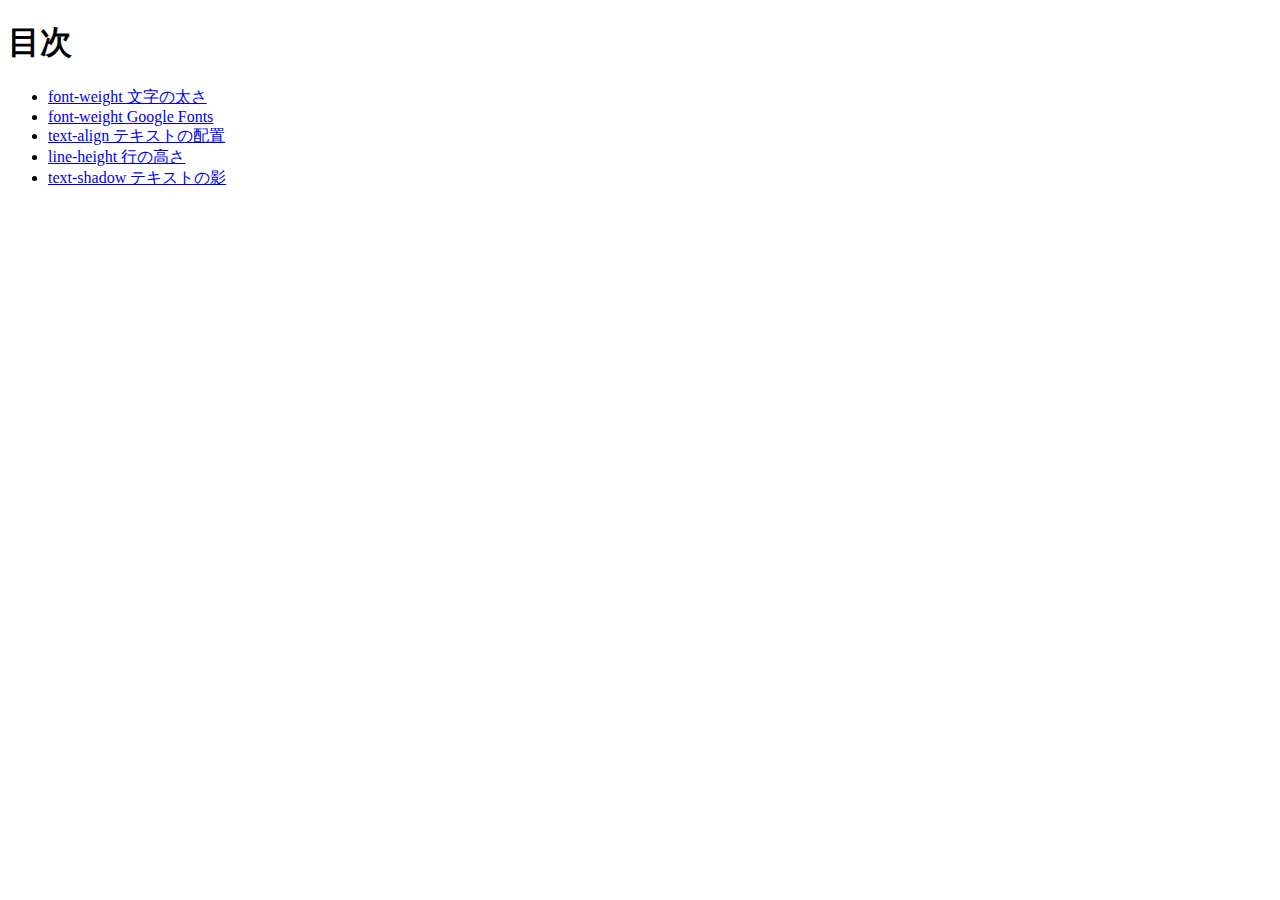
<file: index.html>
<!DOCTYPE html>
<html lang="ja">
<head>
    <meta charset="utf-8">
    <title>20250710-hc</title>    
</head>
<body>
    <h1>目次</h1>
    <ul>
        <li><a href="fw-1/index.html">font-weight 文字の太さ</a></li>
        <li><a href="fw-2/index.html">font-weight Google Fonts</a></li>
        <li><a href="ta/index.html">text-align テキストの配置</a></li>
        <li><a href="ln/index.html">line-height 行の高さ</a></li>
        <li><a href="ts/index.html">text-shadow テキストの影</a></li>
    </ul> 
</body>
</html>
</file>
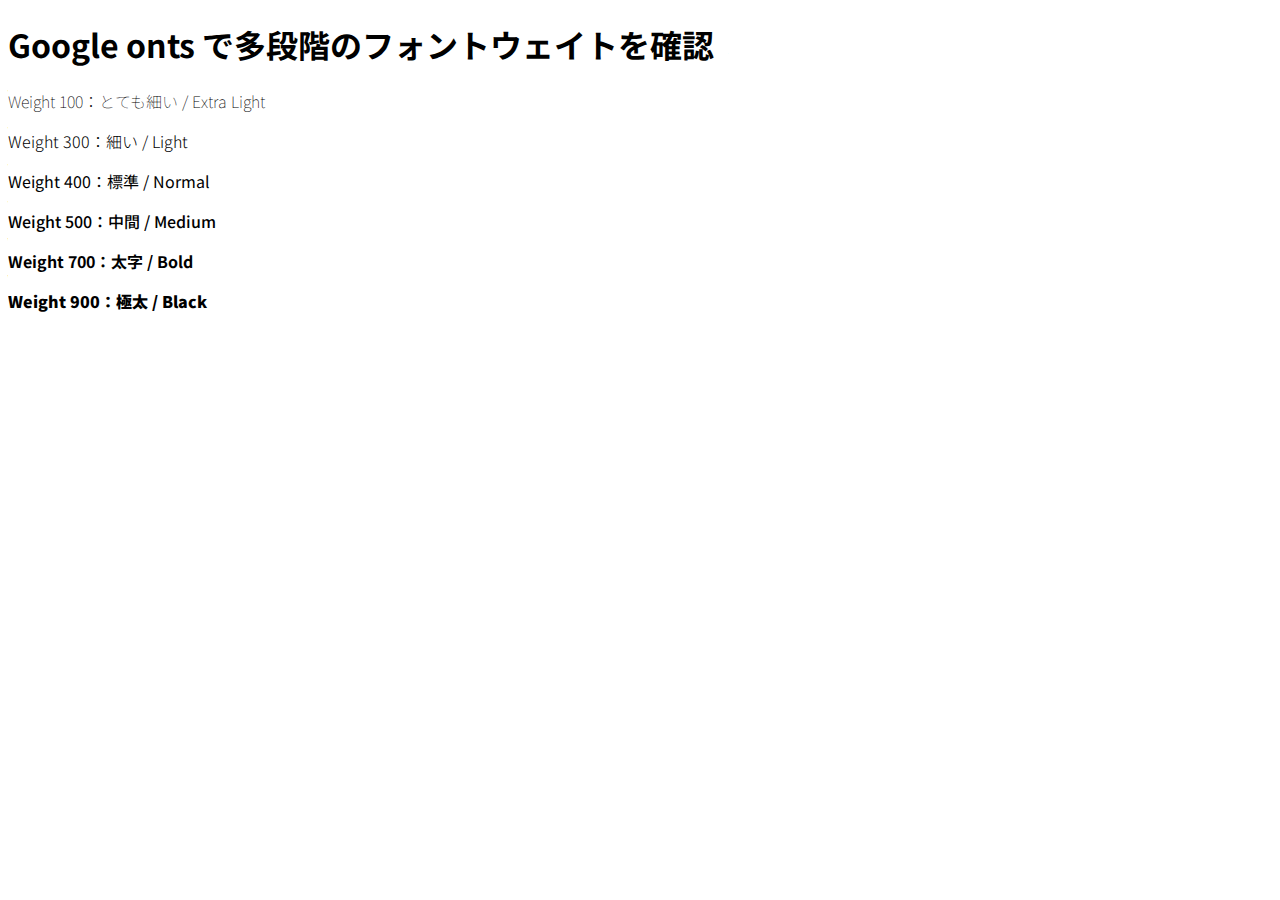
<file: fw-2/index.html>
<!DOCTYPE html>
<html lang="ja">
<head>
    <meta charset="UTF-8">
<title>font-weight 多段階指定</title>
      <link rel="stylesheet" href="https://fonts.googleapis.com/css2?family=Noto+Sans+JP:wght@100;300;400;500;700;900&display=swap">
  <link rel="stylesheet" href="style.css">
</head>
<body>
    <h1>Google onts で多段階のフォントウェイトを確認</h1>
    <p class="w100">Weight 100：とても細い / Extra Light</p>
<p class="w300">Weight 300：細い / Light</p>
<p class="w400">Weight 400：標準 / Normal</p>
<p class="w500">Weight 500：中間 / Medium</p>
<p class="w700">Weight 700：太字 / Bold</p>
<p class="w900">Weight 900：極太 / Black</p>

</body>
</html>
</file>
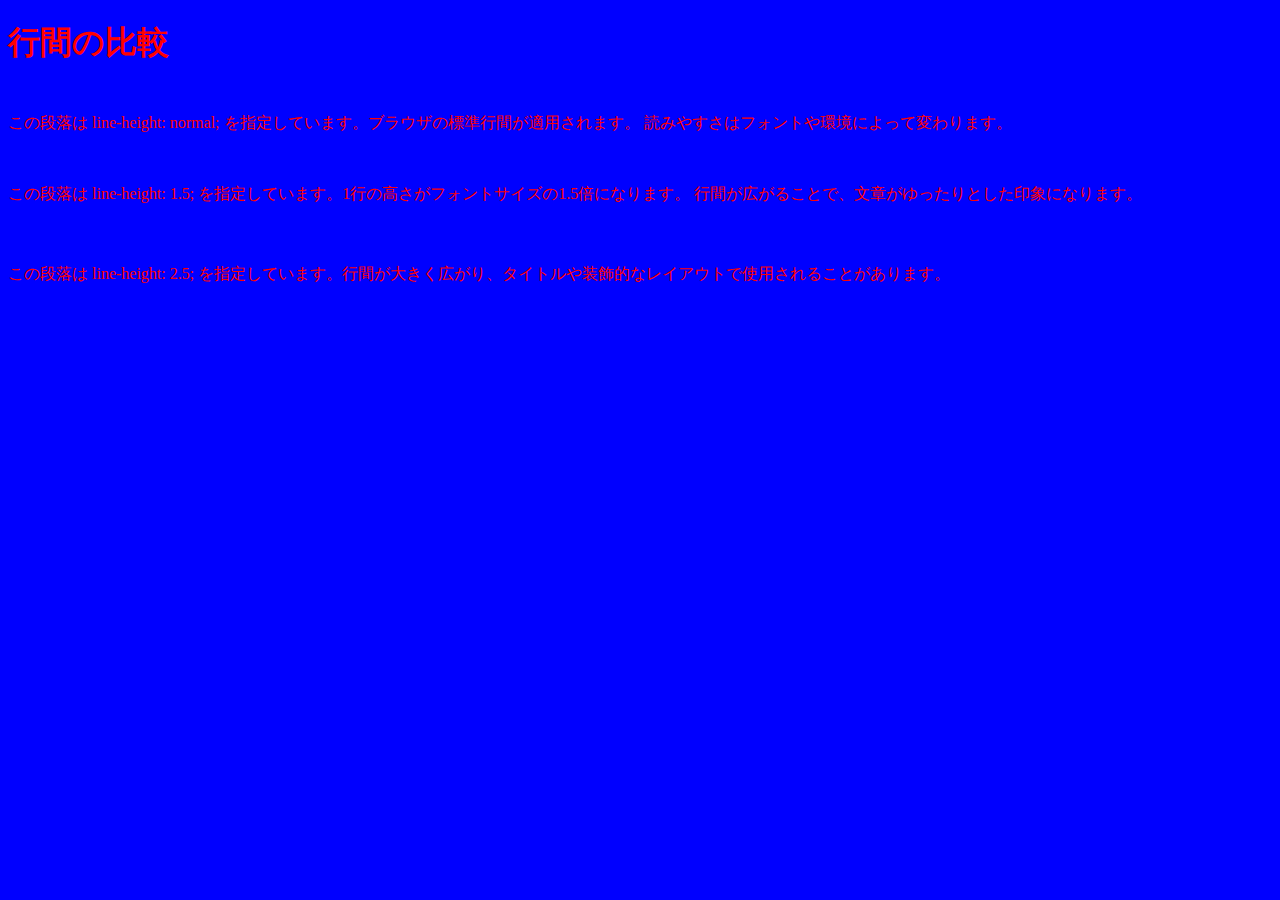
<file: ln/index.html>
<!DOCTYPE html>
<html lang="ja">
<head>
    <meta charset="UTF-8">
    <title>line-height 行の高さ</title>
    <link rel="stylesheet" href="style.css">
</head>
<body>
    <h1>行間の比較</h1>
    <p class="lh-normal">
    この段落は line-height: normal; を指定しています。ブラウザの標準行間が適用されます。
    読みやすさはフォントや環境によって変わります。
  </p>

  <p class="lh-150">
    この段落は line-height: 1.5; を指定しています。1行の高さがフォントサイズの1.5倍になります。
    行間が広がることで、文章がゆったりとした印象になります。
  </p>

  <p class="lh-250">
    この段落は line-height: 2.5; を指定しています。行間が大きく広がり、タイトルや装飾的なレイアウトで使用されることがあります。
  </p>
</body>
</html>
</file>
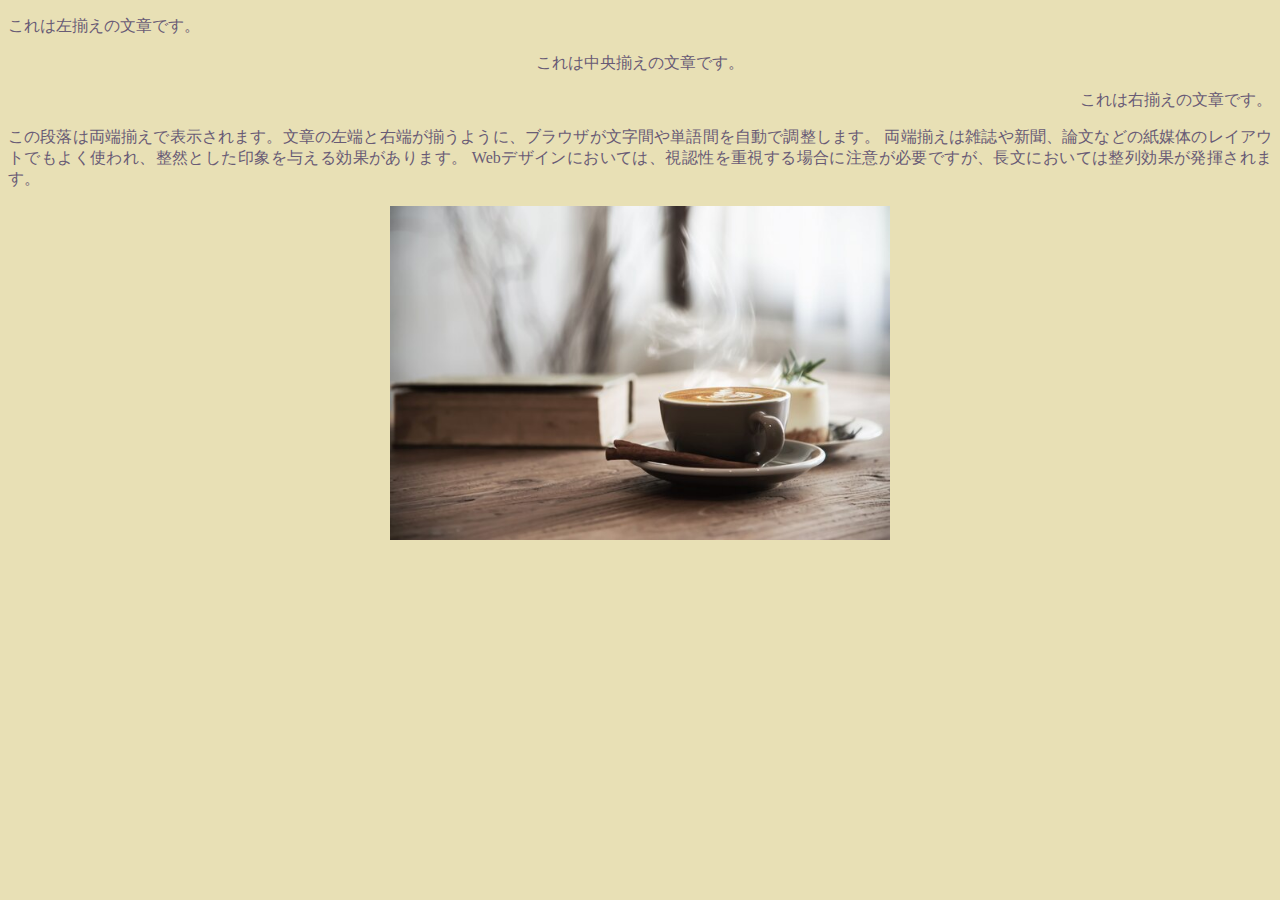
<file: ta/index.html>
<!DOCTYPE html>
<html lang="ja">
<head>
    <meta charset="UTF-8">
    <title>text-align テキストの配置</title>
    <link rel="stylesheet" href="style.css">
</head>
<body>
    <p class="left">これは左揃えの文章です。</p>
    <p class="center">これは中央揃えの文章です。</p>
    <p class="right">これは右揃えの文章です。</p>
    <p class="justify">この段落は両端揃えで表示されます。文章の左端と右端が揃うように、ブラウザが文字間や単語間を自動で調整します。
  両端揃えは雑誌や新聞、論文などの紙媒体のレイアウトでもよく使われ、整然とした印象を与える効果があります。
  Webデザインにおいては、視認性を重視する場合に注意が必要ですが、長文においては整列効果が発揮されます。</p>
  <p class="image"><img src="photo.jpg"></p>
    </body>
</html>
</file>
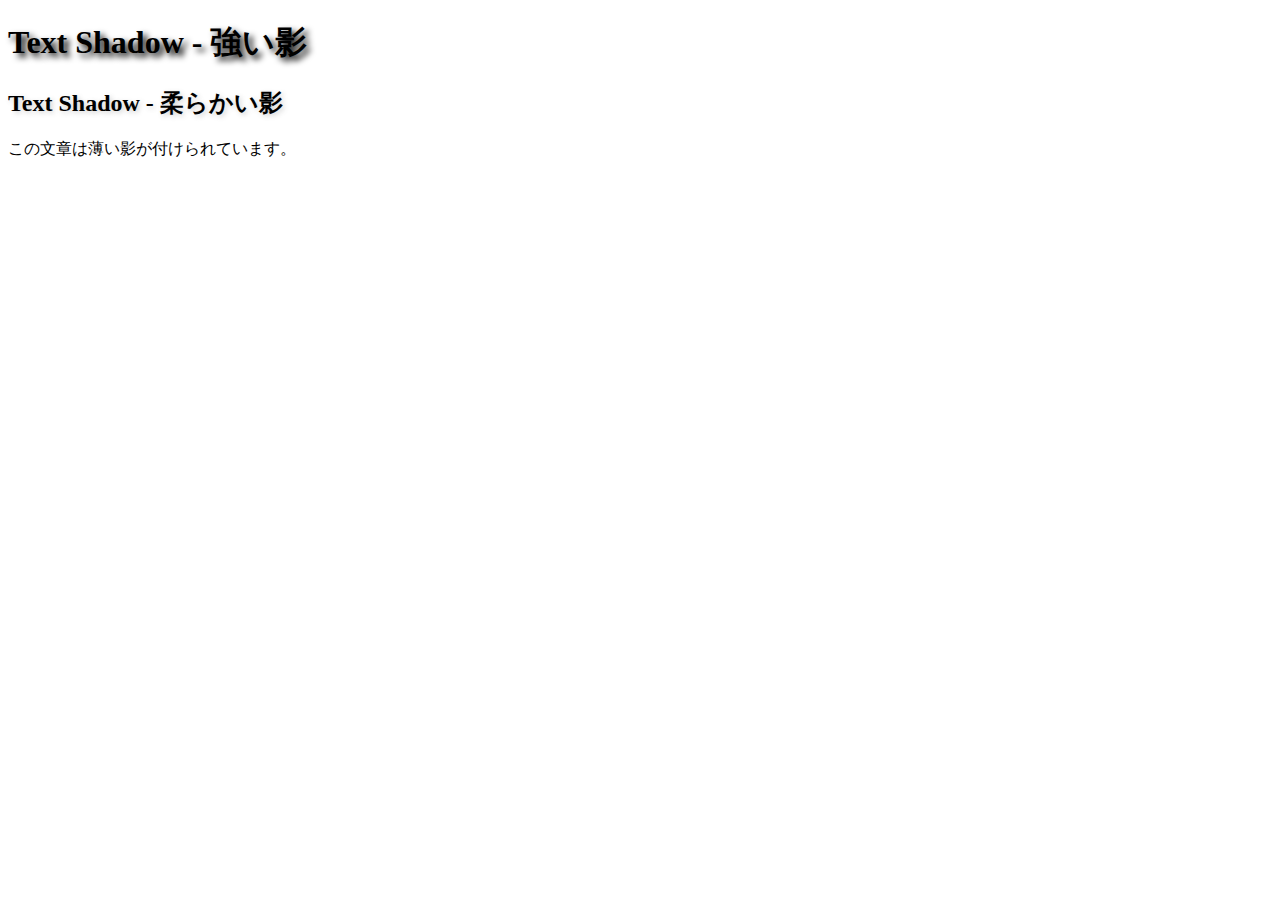
<file: ts/index.html>
<!DOCTYPE html>
<html lang="ja">
<head>
    <meta charset="UTF-8">
    <title>text-shadow テキストの影</title>
    <link rel="stylesheet" href="style.css">
</head>
<body>
<h1 class="shadow-strong">Text Shadow - 強い影</h1>
<h2 class="shadow-soft">Text Shadow - 柔らかい影</h2>
<p class="shadow-light">この文章は薄い影が付けられています。</p>
</body>
</html>
</file>
<file: fw-2/style.css>
@charset "utf-8";
body {
  font-family: "Noto Sans JP", sans-serif;
}

.w100{
  font-weight: 100;
}

.w300 {
  font-weight: 300;
}

.w400 {
  font-weight: 400;
}

.w500 {
  font-weight: 500;
}

.w700 {
  font-weight: 700;
}

.w900 {
  font-weight: 900;
}
</file>
<file: ln/style.css>
@charset "utf-8";
* {
  box-sizing: border-box;
}

body {
  font-size: 16px;
  background-color: blue;
  color:red
}

p {
  margin: 3em 0;
}

.lh-normal {
  line-height: normal;
}

.lh-150 {
  line-height: 1.5;
}

.lh-250 {
  line-height: 2.5;
}
</file>
<file: ta/style.css>
@charset "utf-8";
body{
    background-color: rgb(232, 224, 181);
    color: rgb(104, 91, 117);

}
.left {
    text-align: left;
}
.center{
    text-align: center;
}
.right {
    text-align: right;
}
.justify {
    text-align: justify;
}
.image{
    text-align: center;

}
img{
    width: 500px;
}
</file>
<file: ts/style.css>
@charset "utf-8";

.shadow-strong {
    text-shadow:4px 4px 6px rgb(0, 0, 0.6);
}
.shadow-soft{
    text-shadow: 2px 2px 5px rgba(100,100,100,0.3);
}
.shdow-light{
    text-shadow: 3px 1px 2px rgba(0,0,0,0.2);
}
</file>
